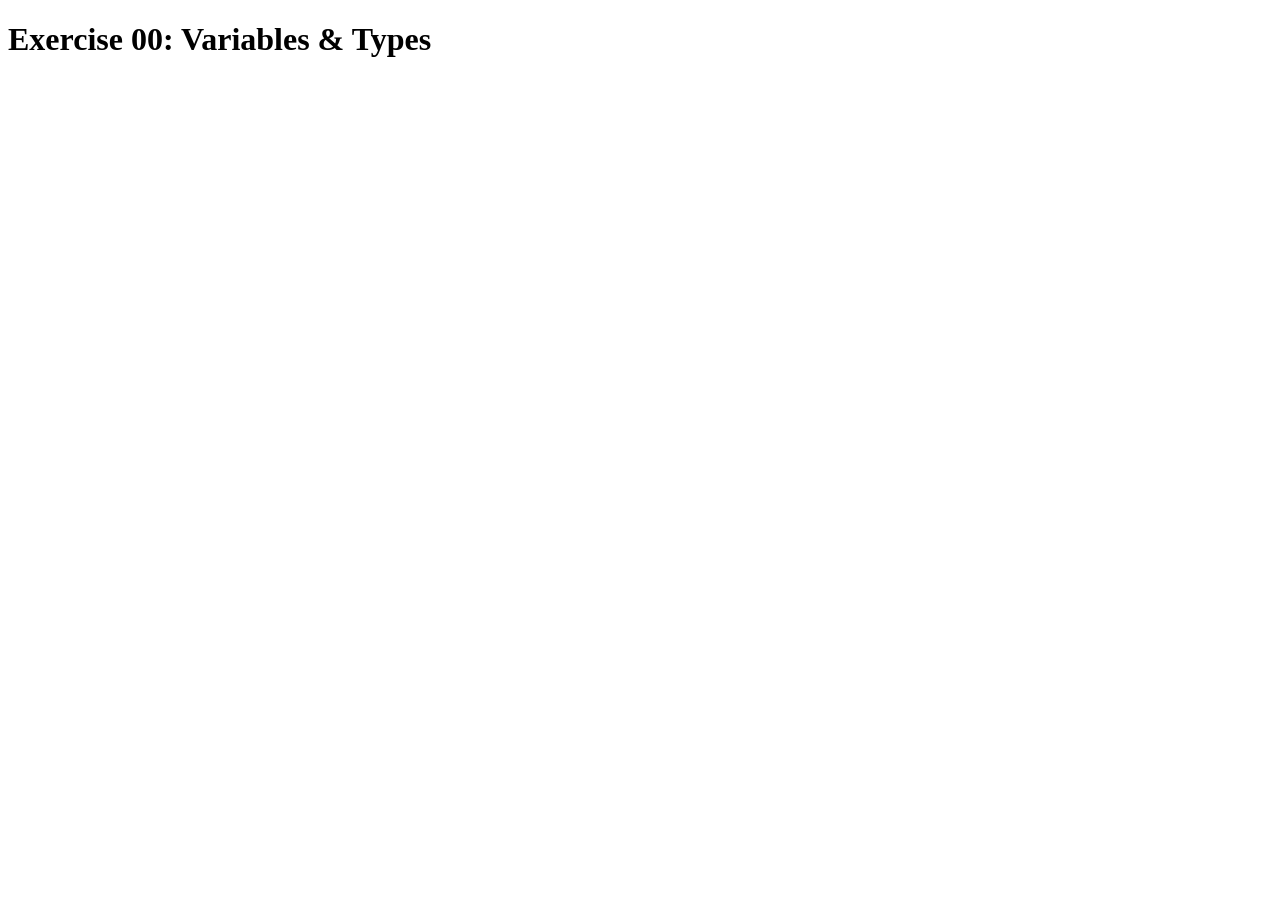
<file: ex00/index.html>
<!DOCTYPE html>
<html lang="en">
<head>
    <meta charset="UTF-8">
    <meta name="viewport" content="width=device-width, initial-scale=1.0">
    <title>Exercise 00</title>
    <script src="script.js" defer></script>
</head>
<body>
    <h1>Exercise 00: Variables & Types</h1>
</body>
</html>
</file>
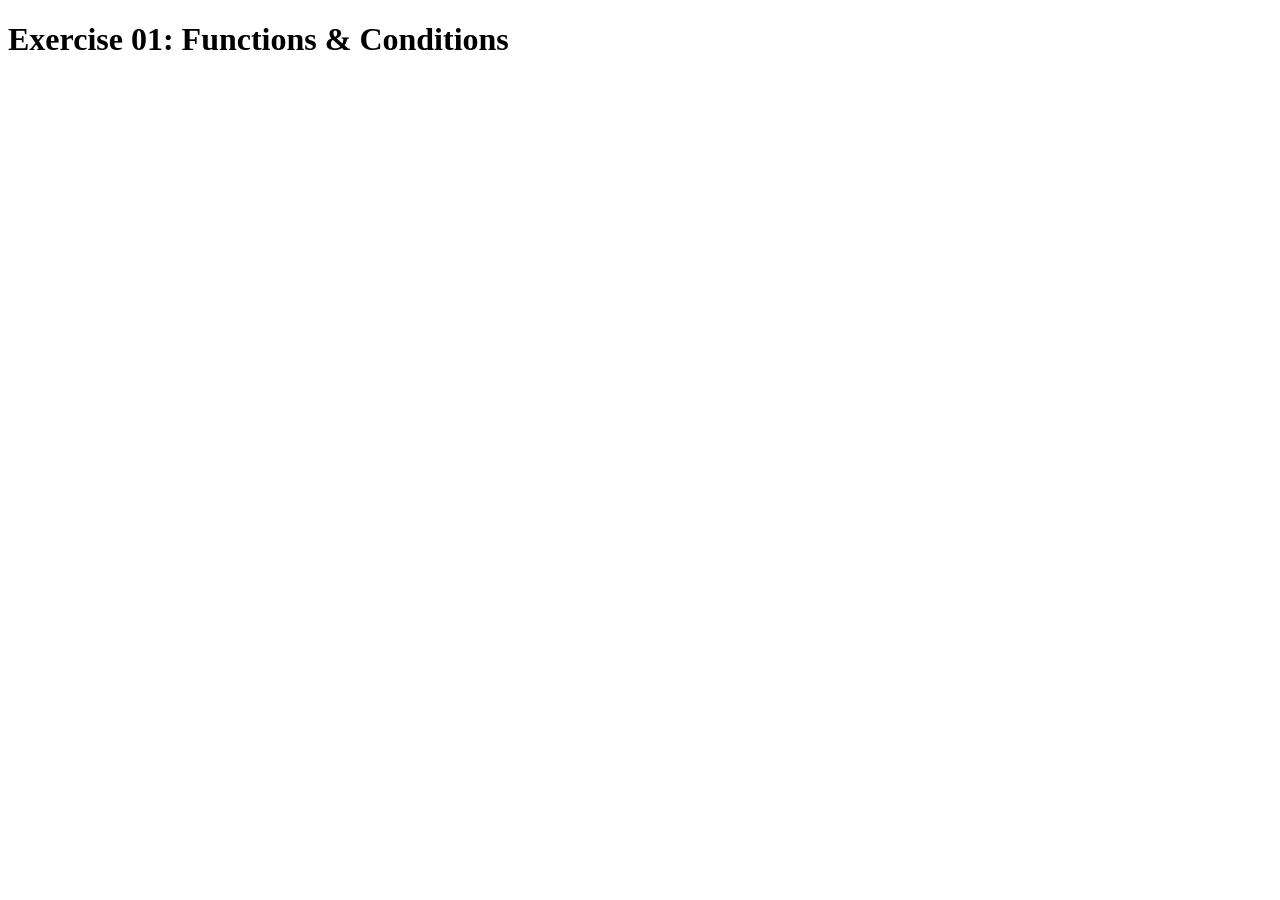
<file: ex01/index.html>
<!DOCTYPE html>
<html lang="en">
<head>
    <meta charset="UTF-8">
    <meta name="viewport" content="width=device-width, initial-scale=1.0">
    <title>Exercise 01</title>
    <script src="script.js" defer></script>
</head>
<body>
    <h1>Exercise 01: Functions & Conditions</h1>
</body>
</html>
</file>
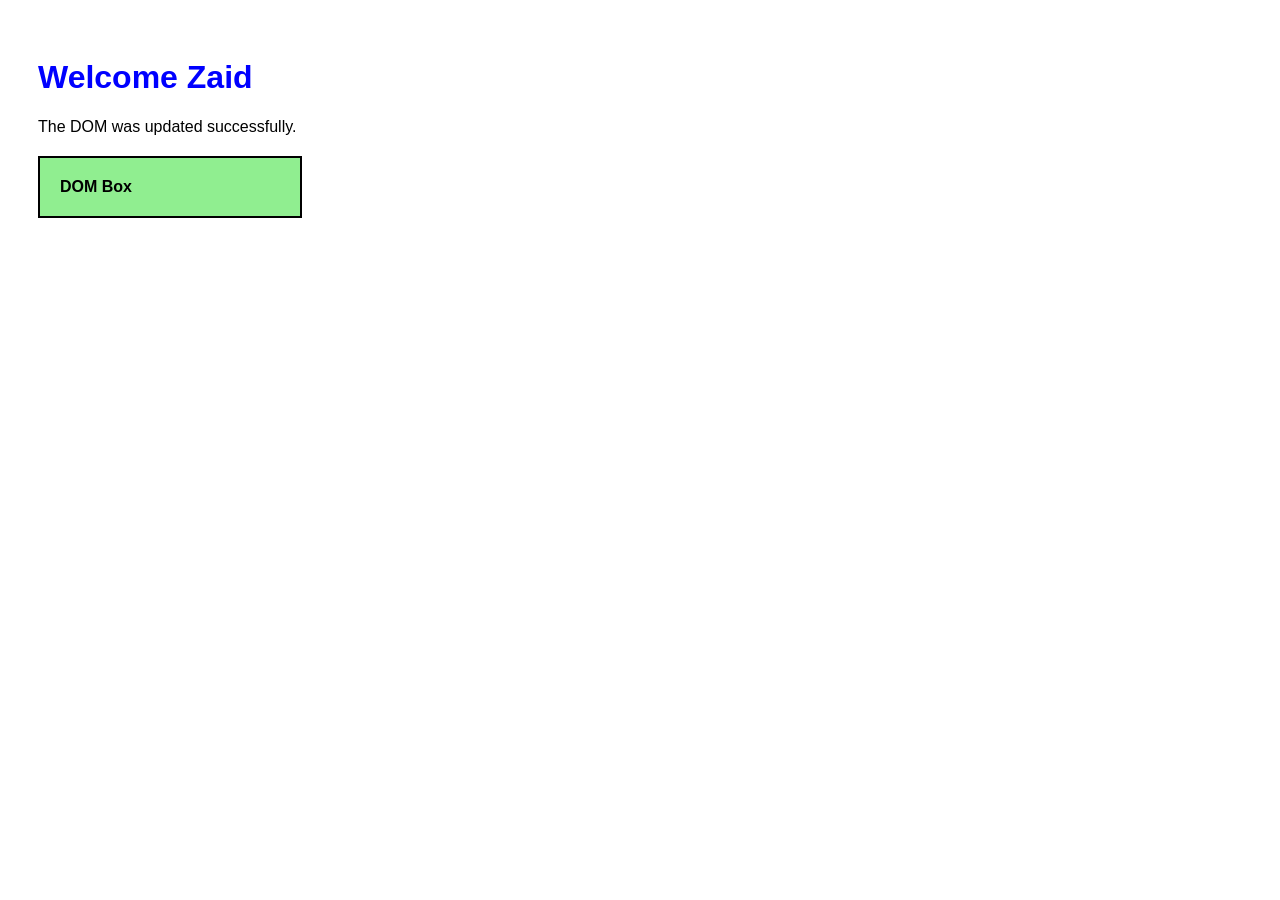
<file: ex02/index.html>
<!DOCTYPE html>
<html lang="en">
<head>
    <meta charset="UTF-8">
    <meta name="viewport" content="width=device-width, initial-scale=1.0">
    <title>Exercise 02</title>
    <link rel="stylesheet" href="style.css">
    <script src="script.js" defer></script>
</head>
<body>
    <h1 id="title">Original Title</h1>
    <p class="message">Original message</p>
    <div id="box">DOM Box</div>
</body>
</html>
</file>
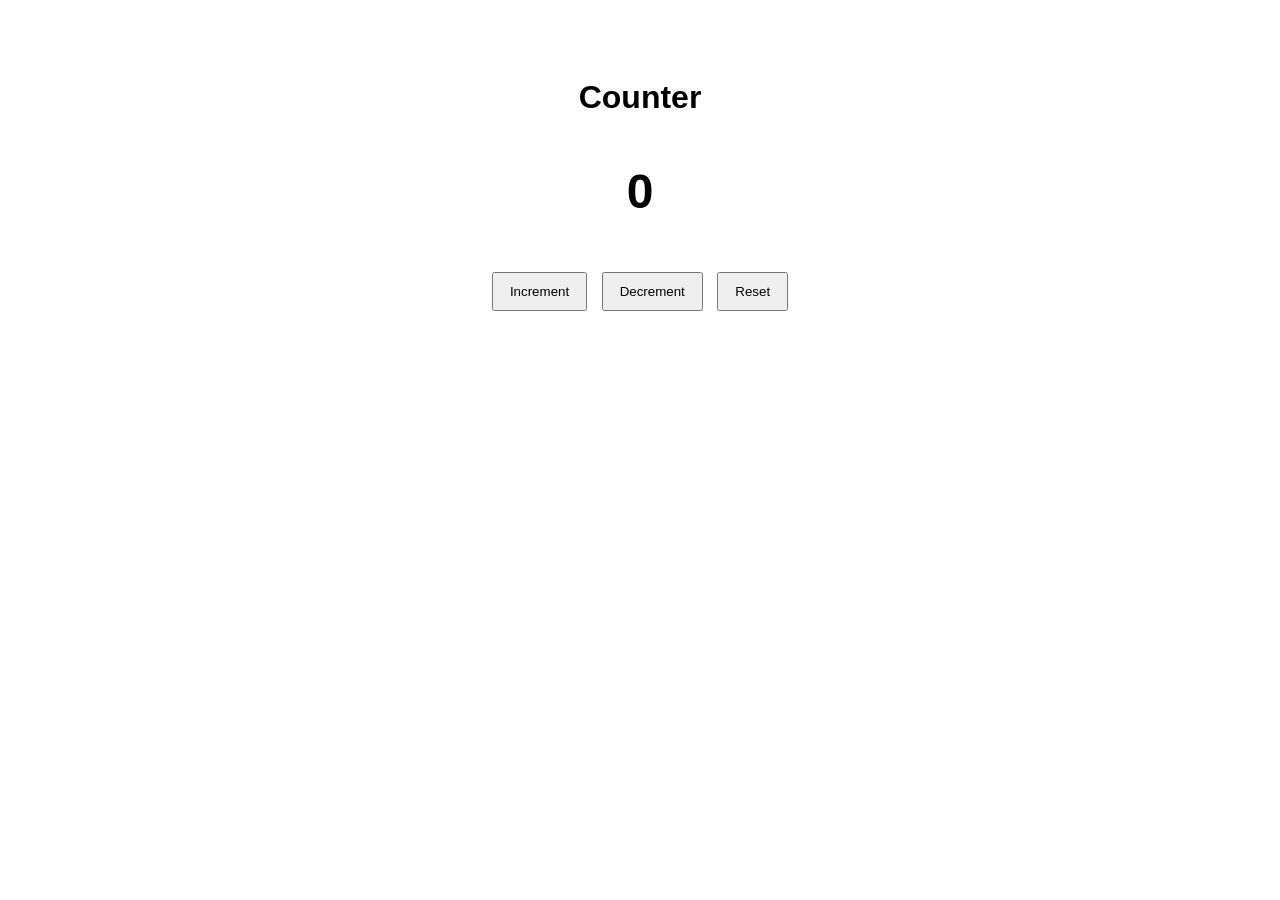
<file: ex03/index.html>
<!DOCTYPE html>
<html lang="en">
<head>
    <meta charset="UTF-8">
    <meta name="viewport" content="width=device-width, initial-scale=1.0">
    <title>Exercise 03</title>
    <link rel="stylesheet" href="style.css">
    <script src="script.js" defer></script>
</head>
<body>
    <div class="counter">
        <h1>Counter</h1>
        <p id="count">0</p>

        <button id="increment">Increment</button>
        <button id="decrement">Decrement</button>
        <button id="reset">Reset</button>
    </div>
</body>
</html>
</file>
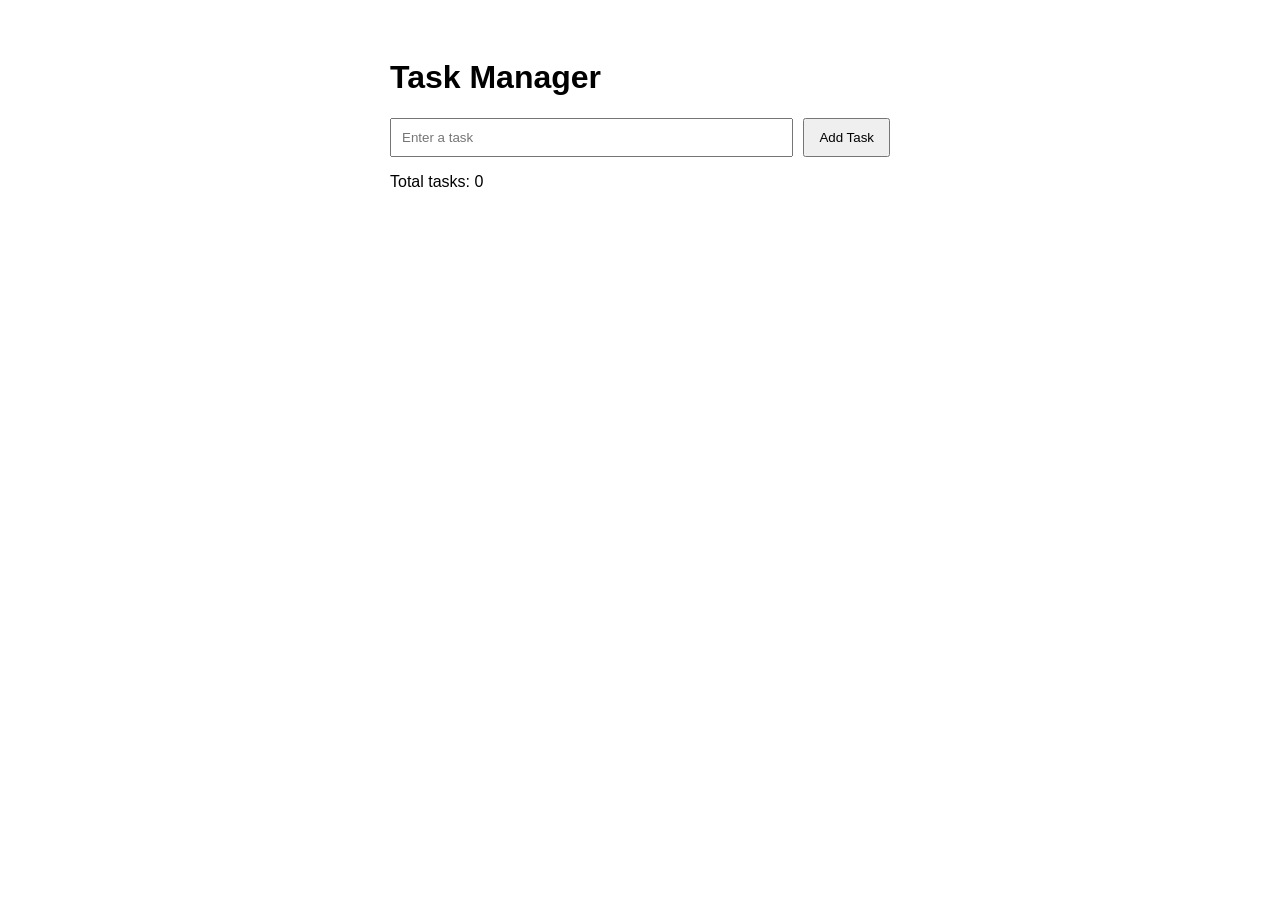
<file: ex04/index.html>
<!DOCTYPE html>
<html lang="en">
<head>
    <meta charset="UTF-8">
    <meta name="viewport" content="width=device-width, initial-scale=1.0">
    <title>Exercise 04</title>
    <link rel="stylesheet" href="style.css">
    <script src="script.js" defer></script>
</head>
<body>
    <div class="app">
        <h1>Task Manager</h1>

        <div class="input-area">
            <input id="taskInput" type="text" placeholder="Enter a task">
            <button id="addButton">Add Task</button>
        </div>

        <p>Total tasks: <span id="taskCount">0</span></p>

        <ul id="taskList"></ul>
    </div>
</body>
</html>
</file>
<file: ex02/style.css>
body {
    font-family: Arial, sans-serif;
    padding: 30px;
}

#box {
    width: 220px;
    padding: 20px;
    margin-top: 20px;
    border: 2px solid black;
}

.active {
    background-color: lightgreen;
    font-weight: bold;
}
</file>
<file: ex03/style.css>
body {
    font-family: Arial, sans-serif;
    text-align: center;
    padding-top: 50px;
}

#count {
    font-size: 48px;
    font-weight: bold;
}

button {
    padding: 10px 16px;
    margin: 5px;
    cursor: pointer;
}
</file>
<file: ex04/style.css>
body {
    font-family: Arial, sans-serif;
    padding: 30px;
}

.app {
    max-width: 500px;
    margin: auto;
}

.input-area {
    display: flex;
    gap: 10px;
}

input {
    flex: 1;
    padding: 10px;
}

button {
    padding: 10px 14px;
    cursor: pointer;
}

li {
    margin-top: 10px;
    padding: 10px;
    border: 1px solid #ccc;
}

.completed {
    text-decoration: line-through;
}
</file>
